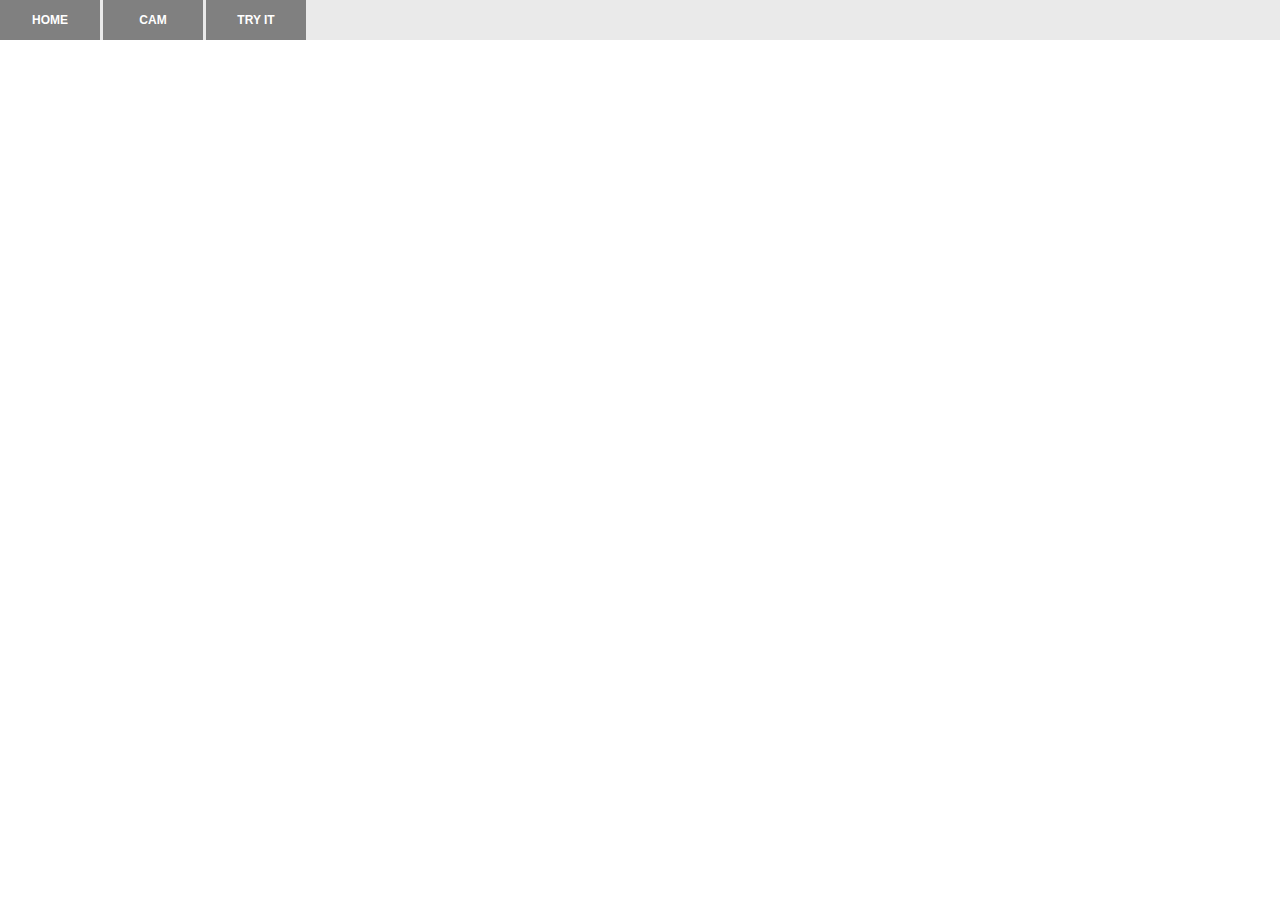
<file: index.html>
<!DOCTYPE html>
<html>
<head>
    <meta charset='utf-8' />
    <title>Map</title>
    <meta name='viewport' content='initial-scale=1,maximum-scale=1,user-scalable=no' />
    <script src='https://api.tiles.mapbox.com/mapbox-gl-js/v0.31.0/mapbox-gl.js'></script>
    <link href='https://api.tiles.mapbox.com/mapbox-gl-js/v0.31.0/mapbox-gl.css' rel='stylesheet' />
    <Link href="style.css" rel="stylesheet" type="text/css">
</head>
<body>
  <nav>
    <a href='./index.html'>Home</a>
    <a href='./cam.html'>Cam</a>
    <button onclick="getLocation()">Try It</button>
  </nav>
<p id="demo"></p>
<div id='map'></div>

<script src="map.js"></script>

</body>
</html>
</file>
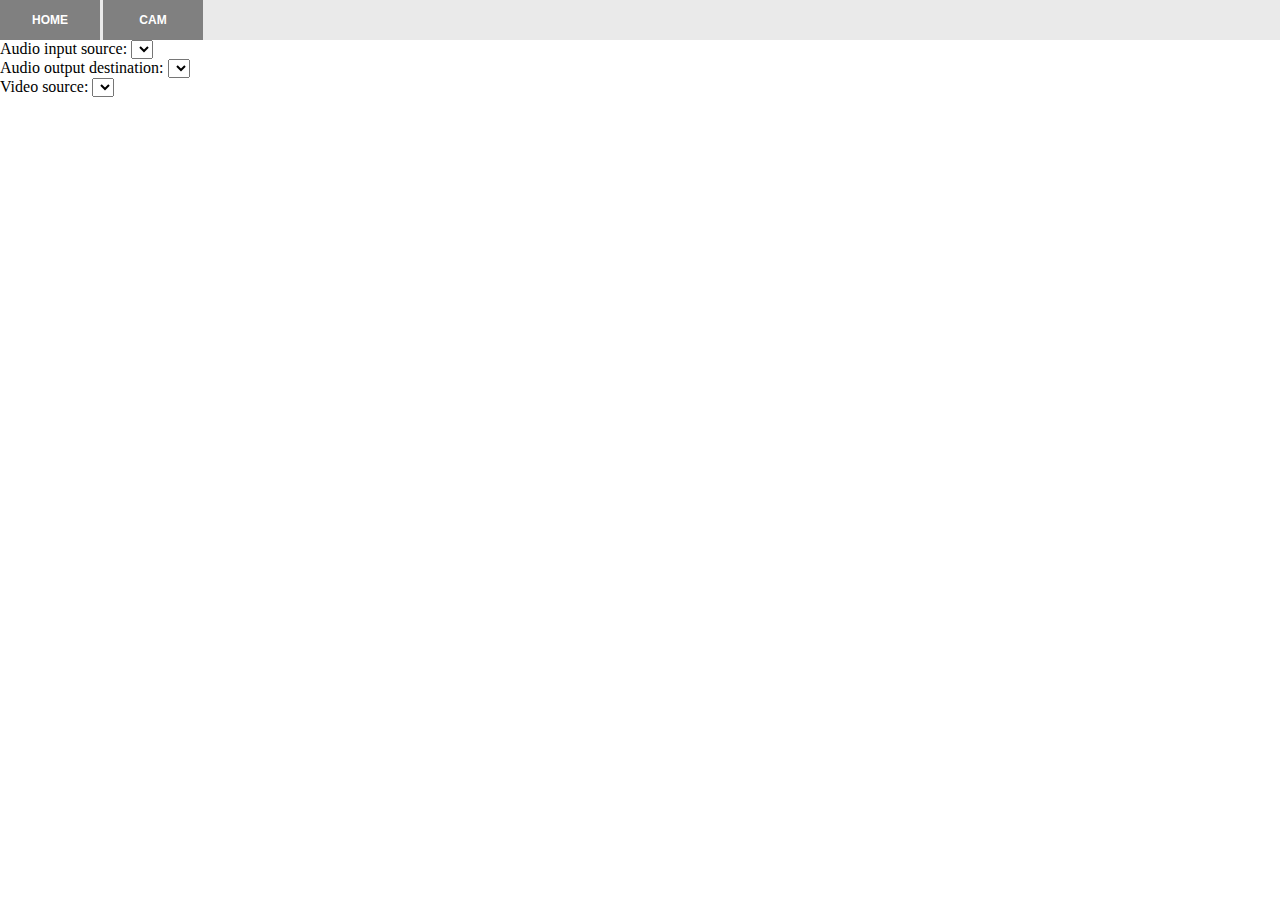
<file: cam.html>
<!DOCTYPE html>
<html>
<head>
    <meta charset='utf-8' />
    <title>Cam</title>
    <meta name='viewport' content='initial-scale=1,maximum-scale=1,user-scalable=no' />
    <Link href="style.css" rel="stylesheet" type="text/css">
</head>
<body>
  <nav>
    <a href='./index.html'>Home</a>
    <a href='./cam.html'>Cam</a>
  </nav>
  
  <div class="select">
    <label for="audioSource">Audio input source: </label><select id="audioSource"></select>
  </div>

  <div class="select">
    <label for="audioOutput">Audio output destination: </label><select id="audioOutput"></select>
  </div>

  <div class="select">
    <label for="videoSource">Video source: </label><select id="videoSource"></select>
  </div>
  
  <div id="cam">
    <video id="video" width="100%" height="100%" autoplay></video>
  </div>
  
  <script src="cam.js"></script>
</body>
</html>
</file>
<file: style.css>
body { 
  margin:0;
  padding:0;
}

#map { 
  position:absolute;
  top: 40px;
  bottom:0;
  width:100%;
}

#cam {
  position:absolute;
  top: 100px;
  bottom:0;
  width:100%;
}

nav {
  height: 40px;
  background: #eaeaea;
  display: flex;
  align-items: center;
}

button, a {
  display: flex;
  align-items: center;
  justify-content: center;
  height: 40px;
  width: 100px;
  background: gray;
  border: none;
  margin-right: 3px;
  color: white;
  font-weight: bold;
  text-align: center;
  text-decoration: none;
  font-size: 12px;
  text-transform: uppercase;
  font-family: sans-serif;
}
</file>
